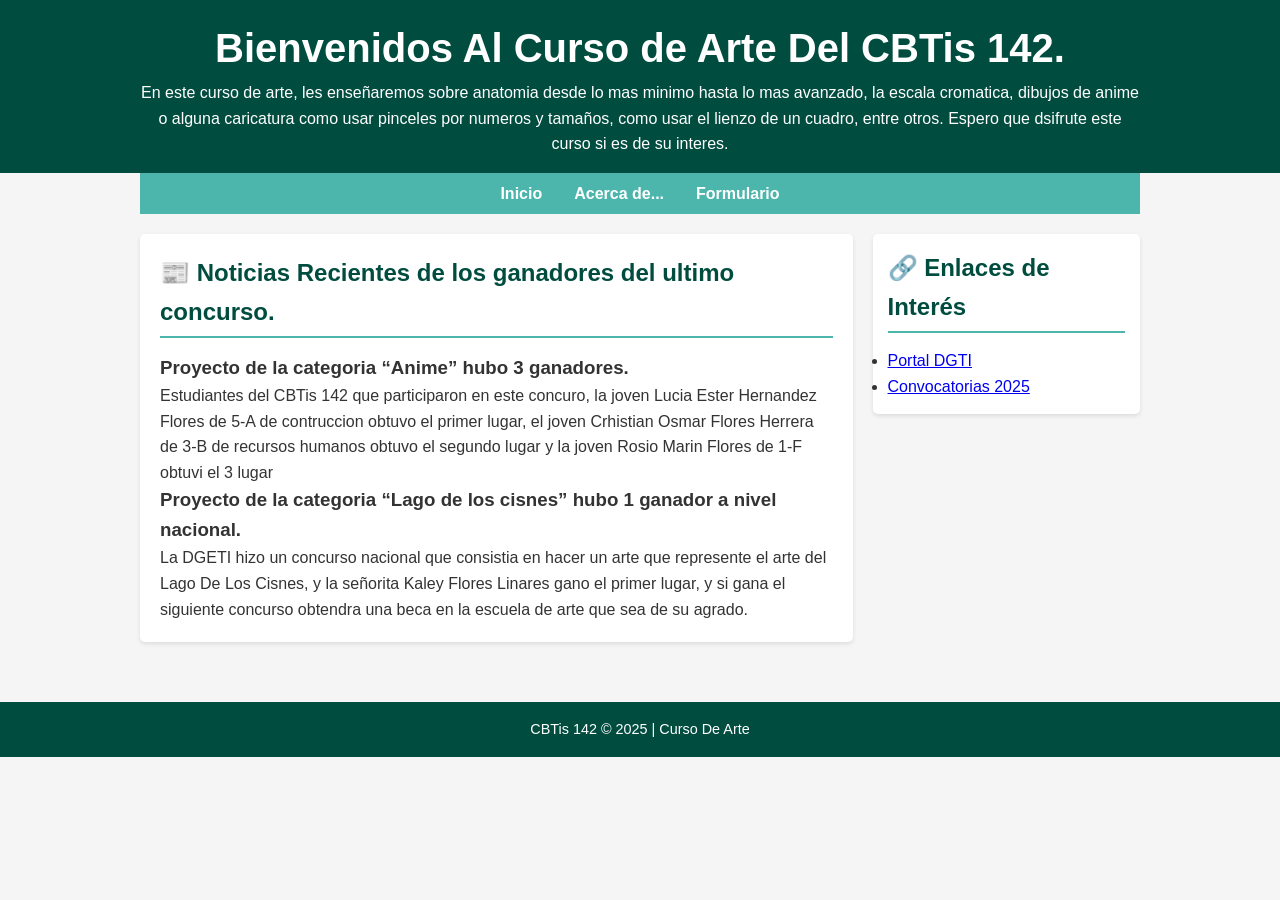
<file: index.html>
<!DOCTYPE html>
 <html lang="es">
 <head>
    <meta charset="utf-8">
    <meta name="viewport" content="width=device-width, initial-scale=1.0">
    <meta name="author" content="Mia Zaret Marin FLores">
    <meta name="date" content="16/10/2025">
    <meta name="description" content="ejemplo de formulario con CSS">
    <meta name="keywords" content="formulario,CSS, registro">
    <title>Curso De Arte Del CBTis 142</title>
    <link rel="stylesheet" href="Pagina.css">
 </head>
 <body>
    <header>
    <div class="contenedor">
    <h1>Bienvenidos Al Curso de Arte Del CBTis 142.</h1>
    <p>En este curso de arte, les enseñaremos sobre anatomia desde lo mas minimo 
        hasta lo mas avanzado, la escala cromatica, dibujos de anime o alguna caricatura
        como usar pinceles por numeros y tamaños, como usar el lienzo de un cuadro, entre otros.
        Espero que dsifrute este curso si es de su interes.
    </p>
    </div>
    </header>

    <nav>
        <div class="contenedor">
            <ul>
                <li><a href="index.html">Inicio</a></li>
                <li><a href="acerca.html">Acerca de...</a></li>
                <li><a href="formulario.html">Formulario</a></li>
            </ul>
        </div>
    </nav>
    <div class="contenedor contenido-principal">
        <main>
            <section class="noticias-recientes-sobre-los-ganadores-en-los-concursos-de-arte">
            <h2>📰 Noticias Recientes de los ganadores del ultimo concurso.</h2>
            <article>
                <h3>Proyecto de la categoria “Anime” hubo 3 ganadores.</h3>
                    <p>Estudiantes del CBTis 142 que participaron en este concuro,
                        la joven Lucia Ester Hernandez Flores de 5-A de 
                        contruccion obtuvo el primer lugar, el joven Crhistian Osmar Flores Herrera
                        de 3-B de recursos humanos obtuvo el segundo lugar y 
                        la joven Rosio Marin Flores de 1-F obtuvi el 3 lugar
                    </p>
            </article>

            <article>
                <h3>Proyecto de la categoria “Lago de los cisnes” hubo 1 ganador a nivel nacional.</h3>
                    <p>La DGETI hizo un concurso nacional que consistia en hacer un arte que represente
                        el arte del Lago De Los Cisnes, y la señorita Kaley Flores Linares gano el primer lugar,
                        y si gana el siguiente concurso obtendra una beca en la escuela de arte que sea de su agrado.
                    </p>
                </article>

            </section>
        </main>

        <aside>
            <h2>🔗 Enlaces de Interés</h2>
            <ul>
                <li><a href="#https://dgeti.sep.gob.mx/index.php/convocatorias/1388-articulo-enac-2024">Portal DGTI</a></li>
                <li><a href="#https://dgeti.sep.gob.mx/index.php/convocatorias">Convocatorias 2025</a></li>
            </ul>
        </aside>
    </div>
    <footer>
        <div class="contenedor">
            <p>CBTis 142 &copy; 2025 | Curso De Arte</p>
        </div>
    </footer>
 </body>
 </html>
</file>
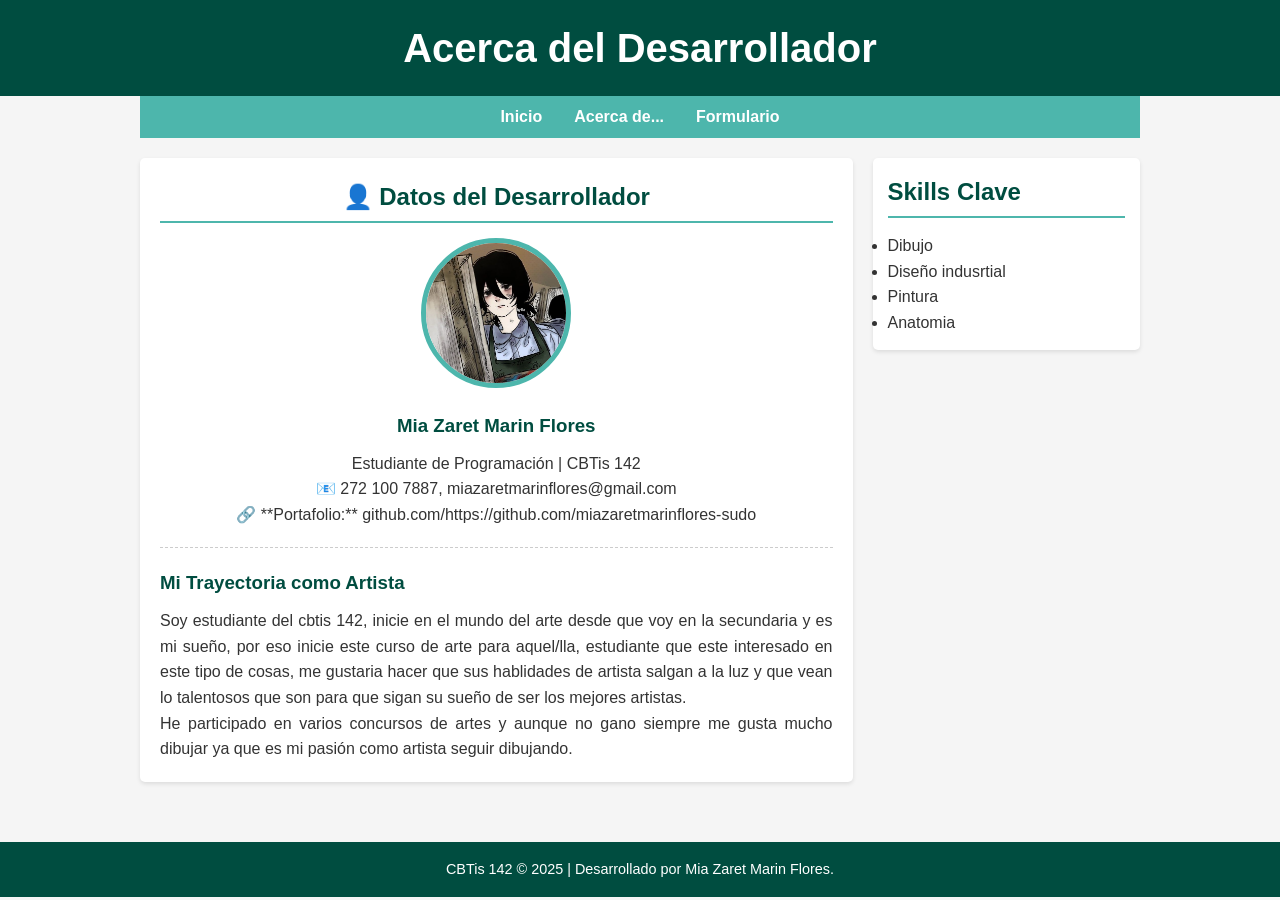
<file: acerca.html>
<!DOCTYPE html>
<html lang="es">
<head>
     <meta charset="utf-8">
    <meta name="viewport" content="width=device-width, initial-scale=1.0">
    <meta name="author" content="Mia Zaret Marin FLores">
    <meta name="date" content="16/10/2025">
    <meta name="description" content="ejemplo de formulario con CSS">
    <meta name="keywords" content="formulario,CSS, registro">
    <title>Acerca del Desarrollador</title>
    <link rel="stylesheet" href="Pagina.css">
</head>
<body>

    <header>
        <div class="contenedor">
            <h1>Acerca del Desarrollador</h1>
        </div>
    </header>

    <nav>
        <div class="contenedor">
            <ul>
                <li><a href="index.html">Inicio</a></li>
                <li><a href="acerca.html"> Acerca de...</a></li>
                <li><a href="formulario.html">Formulario</a></li>
            </ul>
        </div>
    </nav>
  
    <div class="contenedor contenido-principal">
        
        <main>
            <section class="perfil-card">
                <h2>👤 Datos del Desarrollador</h2>
                <img src="yo.png.jpg" alt="Logotipo">
                
                <h3>Mia Zaret Marin Flores</h3>
                <p>Estudiante de Programación | CBTis 142</p>
                <p>📧 272 100 7887, miazaretmarinflores@gmail.com</p>
                <p>🔗 **Portafolio:** github.com/https://github.com/miazaretmarinflores-sudo</p>
                
                <div class="resena">
                    <h3>Mi Trayectoria como Artista</h3>
                    <p>Soy estudiante del cbtis 142, inicie en el mundo del arte desde que voy en 
                        la secundaria y es mi sueño, por eso inicie este curso de arte para aquel/lla,
                        estudiante que este interesado en este tipo de cosas, me gustaria hacer que sus hablidades
                        de artista salgan a la luz y que vean lo talentosos que son para que sigan su sueño
                        de ser los mejores artistas.
                    </p>
                    <p>He participado en varios concursos de artes y aunque no gano siempre me gusta mucho dibujar
                        ya que es mi pasión como artista seguir dibujando.
                    </p>
                </div>
            </section>
        </main>
        
        <aside>
            <h2>Skills Clave</h2>
            <ul>
                <li>Dibujo</li>
                <li>Diseño indusrtial</li>
                <li>Pintura</li>
                <li>Anatomia</li>
            </ul>
        </aside>

    </div>

    <footer>
        <div class="contenedor">
            <p>CBTis 142 &copy; 2025 | Desarrollado por Mia Zaret Marin Flores.</p>
        </div>
    </footer>

</body>
</html>
</file>
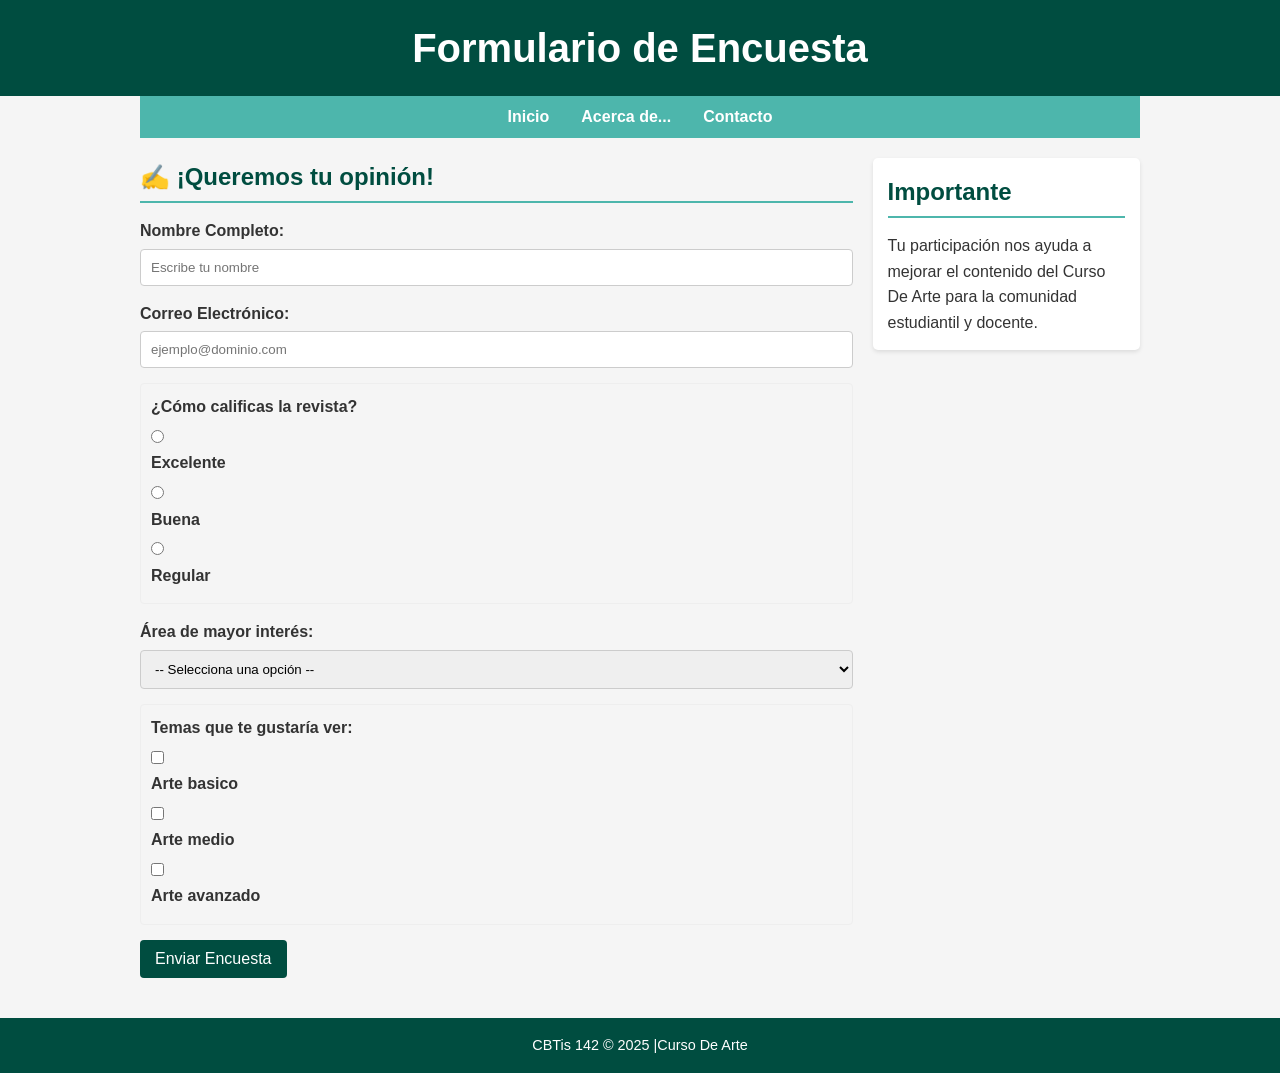
<file: formulario.html>
<!DOCTYPE html>
<html lang="es">
<head>
     <meta charset="utf-8">
    <meta name="viewport" content="width=device-width, initial-scale=1.0">
    <meta name="author" content="Mia Zaret Marin FLores">
    <meta name="date" content="16/10/2025">
    <meta name="description" content="ejemplo de formulario con CSS">
    <meta name="keywords" content="formulario,CSS, registro">
    <title>Formulario de Contacto</title>
    <link rel="stylesheet" href="Pagina.css">
</head>
<body>

    <header>
        <div class="contenedor">
            <h1>Formulario de Encuesta</h1>
        </div>
    </header>

    <nav>
        <div class="contenedor">
            <ul>
                <li><a href="index.html">Inicio</a></li>
                <li><a href="acerca.html"> Acerca de...</a></li>
                <li><a href="formulario.html">Contacto</a></li>
            </ul>
        </div>
    </nav>
    
    <div class="contenedor contenido-principal">
        
        <main class="formulario-seccion">
            <h2>✍️ ¡Queremos tu opinión!</h2>

            <form action="#" method="POST">
                
                <label for="nombre">Nombre Completo:</label>
                <input type="text" id="nombre" name="nombre" placeholder="Escribe tu nombre" required>
                
                <label for="correo">Correo Electrónico:</label>
                <input type="email" id="correo" name="correo" placeholder="ejemplo@dominio.com" required>

                <div class="grupo-opciones">
                    <label>¿Cómo calificas la revista?</label>
                    <div>
                        <input type="radio" id="excelente" name="calificacion" value="Excelente" required>
                        <label for="excelente">Excelente</label>
                    </div>
                    <div>
                        <input type="radio" id="buena" name="calificacion" value="Buena">
                        <label for="buena">Buena</label>
                    </div>
                    <div>
                        <input type="radio" id="regular" name="calificacion" value="Regular">
                        <label for="regular">Regular</label>
                    </div>
                </div>

                <label for="interes">Área de mayor interés:</label>
                <select id="interes" name="interes" required>
                    <option value="">-- Selecciona una opción --</option>
                    <option value="anatomia">Anatomia</option>
                    <option value="pintura">Pintura</option>
                    <option value="anime">Anime</option>
                    <option value="dibujo">Dibujo</option>
                    <option value="todas las anteriores">Todas las anteriores</option>
                </select>

                <div class="grupo-opciones">
                    <label>Temas que te gustaría ver:</label>
                    <div>
                        <input type="checkbox" id="arte basico" name="temas[]" value="arte basico">
                        <label for="arte basico">Arte basico</label>
                    </div>
                    <div>
                        <input type="checkbox" id="arte medio" name="temas[]" value="arte medio">
                        <label for="arte medio">Arte medio</label>
                    </div>
                    <div>
                        <input type="checkbox" id="arte avanzado" name="temas[]" value="arte avanzado">
                        <label for="arte avanzado">Arte avanzado</label>
                    </div>
                </div>

                <button type="submit">Enviar Encuesta</button>

            </form>
        </main>
        
        <aside>
            <h2>Importante</h2>
            <p>Tu participación nos ayuda a mejorar el contenido del Curso De Arte 
                para la comunidad estudiantil y docente.</p>
        </aside>

    </div>

    <footer>
        <div class="contenedor">
            <p>CBTis 142 &copy; 2025 |Curso De Arte</p>
        </div>
    </footer>

</body>
</html>
</file>
<file: Pagina.css>
/* ------------------------------------- */
/* ESTILOS CSS GENERALES Y DE LAYOUT     */
/* ------------------------------------- */

:root {
    --color-principal: #004d40; /* Verde oscuro (CBTis) */
    --color-secundario: #4db6ac; /* Verde claro */
    --color-fondo: #f5f5f5; /* Gris claro para el fondo */
    --color-texto: #333;
    --ancho-max: 1000px;
}

* {
    /* Reseteo básico para asegurar consistencia */
    margin: 0;
    padding: 0;
    box-sizing: border-box;
}

body {
    font-family: Arial, sans-serif;
    line-height: 1.6;
    color: var(--color-texto);
    background-color: var(--color-fondo);
}

.contenedor {
    /* Centra el contenido y establece un ancho máximo */
    width: 90%;
    max-width: var(--ancho-max);
    margin: 0 auto;
}

/* --- Header y Navegación --- */
header {
    background: var(--color-principal);
    color: white;
    padding: 1rem 0;
    text-align: center;
}

header h1 {
    font-size: 2.5rem;
}

nav ul {
    list-style: none;
    display: flex;
    justify-content: center;
    padding: 0.5rem 0;
    background-color: var(--color-secundario);
}

nav ul li a {
    color: white;
    text-decoration: none;
    padding: 0 1rem;
    font-weight: bold;
    transition: background-color 0.3s;
}

nav ul li a:hover {
    background-color: #00796b;
}

/* --- Layout Principal: Flexbox para main y aside --- */
.contenido-principal {
    display: flex;
    gap: 20px;
    padding: 20px 0;
}

main {
    flex: 3; /* Área principal (noticias, formulario, acerca de) */
}

aside {
    flex: 1; /* Barra lateral (enlaces) */
    background: white;
    padding: 15px;
    border-radius: 5px;
    box-shadow: 0 2px 4px rgba(0,0,0,0.1);
    height: fit-content;
}

section, .card {
    background: white;
    padding: 20px;
    margin-bottom: 20px;
    border-radius: 5px;
    box-shadow: 0 2px 4px rgba(0,0,0,0.1);
}

h2 {
    color: var(--color-principal);
    border-bottom: 2px solid var(--color-secundario);
    padding-bottom: 5px;
    margin-bottom: 15px;
}

/* --- Footer --- */
footer {
    text-align: center;
    padding: 1rem 0;
    background: var(--color-principal);
    color: white;
    margin-top: 20px;
    font-size: 0.9rem;
}

/* ------------------------------------- */
/* ESTILOS ESPECÍFICOS DE FORMULARIO     */
/* ------------------------------------- */

.formulario-seccion label {
    display: block;
    margin-bottom: 5px;
    font-weight: bold;
}

.formulario-seccion input[type="text"],
.formulario-seccion input[type="email"],
.formulario-seccion select {
    width: 100%;
    padding: 10px;
    margin-bottom: 15px;
    border: 1px solid #ccc;
    border-radius: 4px;
}

.grupo-opciones {
    margin-bottom: 15px;
    padding: 10px;
    border: 1px solid #eee;
    border-radius: 4px;
}

.grupo-opciones div {
    margin-bottom: 5px;
}

.formulario-seccion button {
    background-color: var(--color-principal);
    color: white;
    padding: 10px 15px;
    border: none;
    border-radius: 4px;
    cursor: pointer;
    font-size: 1rem;
}

.formulario-seccion button:hover {
    background-color: #00796b;
}

/* ------------------------------------- */
/* ESTILOS ESPECÍFICOS DE ACERCA DE...   */
/* ------------------------------------- */

.perfil-card {
    text-align: center;
}

.perfil-card img {
    /* Estilo para la imagen del desarrollador (circular) */
    width: 150px;
    height: 150px;
    border-radius: 50%;
    object-fit: cover;
    margin-bottom: 15px;
    border: 5px solid var(--color-secundario);
}

.perfil-card h3 {
    color: var(--color-principal);
    margin-bottom: 10px;
}

.resena {
    text-align: justify;
    margin-top: 20px;
    border-top: 1px dashed #ccc;
    padding-top: 20px;
}

/* ------------------------------------- */
/* MEDIA QUERIES (Responsividad)         */
/* ------------------------------------- */

@media (max-width: 768px) {
    .contenido-principal {
        /* Apila las columnas (main y aside) en pantallas pequeñas */
        flex-direction: column;
    }
}
</file>
